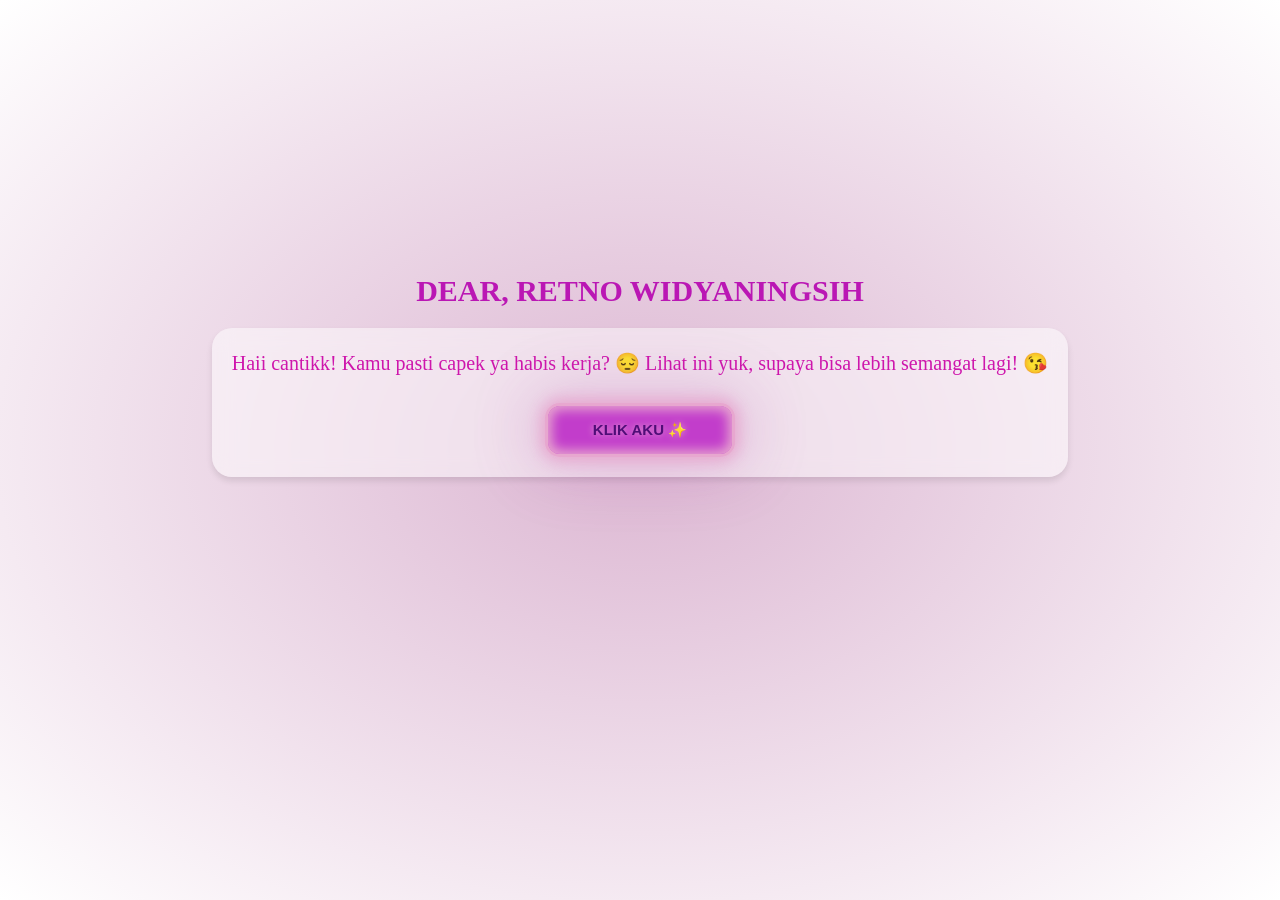
<file: index.html>
<!DOCTYPE html>
<html lang="en">
<head>
    <meta charset="UTF-8">
    <meta name="viewport" content="width=device-width, initial-scale=1.0">
    <title>For Ayanggg</title>
    <link rel="stylesheet" href="styles/public.css">
    <link href=<link rel="preconnect" href="https://fonts.googleapis.com">
    <link rel="preconnect" href="https://fonts.gstatic.com" crossorigin>
    <link href="https://fonts.googleapis.com/css2?family=Amaranth:ital,wght@0,400;0,700;1,400;1,700&display=swap" rel="stylesheet">
</head>
<body>
    <section class="welcome">
        <div class="container">
            <div class="container-title">
                <h1>DEAR, RETNO WIDYANINGSIH</h1>
                <div class="card-content">
                    <div class="content-text">
                        <p>Haii cantikk! Kamu pasti capek ya habis kerja? 😔
                        <br> 
                        Lihat ini yuk, supaya bisa lebih semangat lagi! 😘</br></p>
                    </div>
                    <button><a href="pages/start.html">KLIK AKU ✨</a></button>
                </div>
            </div>
        </div>
            
    </section>
    
    
</body>
</html>
</file>
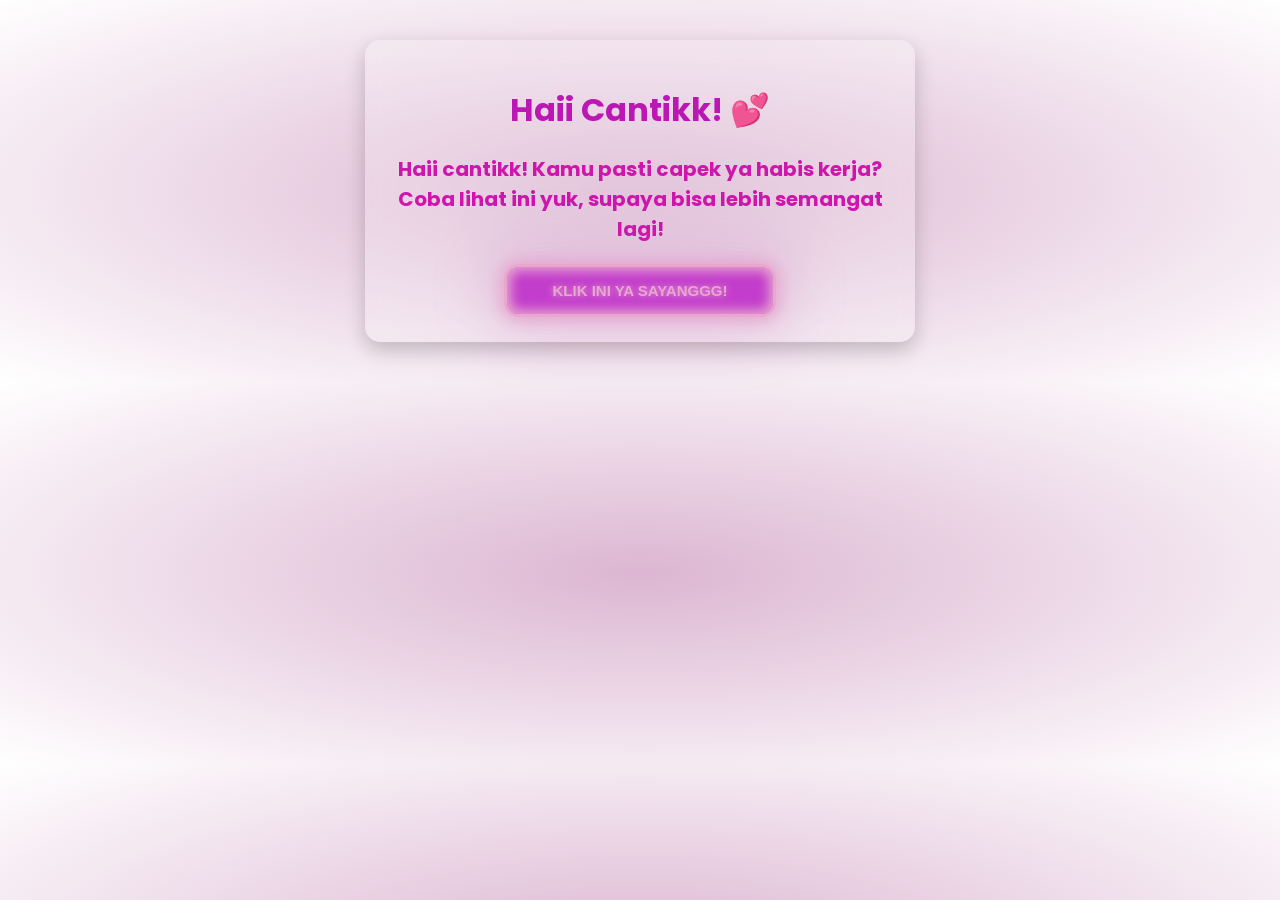
<file: pages/second.html>
<!DOCTYPE html>
<html lang="id">
<head>
  <meta charset="UTF-8">
  <meta name="viewport" content="width=device-width, initial-scale=1.0">
  <title>Semangat, Sayangku!</title>
  <link rel="stylesheet" href="https://fonts.googleapis.com/css2?family=Poppins:wght@400;600&display=swap">
  <style>
    /* Base Style */
    body {
      font-family: 'Poppins', sans-serif;
      margin: 0;
      padding: 20px;
      background: rgba(220, 182, 210, 1.0); 
      background: radial-gradient(at center, rgba(220, 182, 210, 1.0), rgba(255, 255, 255, 1.0));
      color: #fff;
      overflow-x: hidden;
    }
    h1, h2 {
      margin-bottom: 15px;
      color: #ba17b4;
    }
    p {
      font-size: 20px;
      font-weight: bold;
      transition: all 0.5s ease-in-out;
      color: #ce16ac;
    }
    button {
    --glow-color: rgb(231, 167, 207);
    --glow-spread-color: rgba(177, 84, 171, 0.226);
    --enhanced-glow-color: rgba(173, 90, 183, 0.817);
    --btn-color: rgb(194, 61, 203);
    border: .25em solid var(--glow-color);
    padding: 1em 3em;
    color: var(--glow-color);
    font-size: 15px;
    font-weight: bold;
    background-color: var(--btn-color);
    border-radius: 1em;
    outline: none;
    box-shadow: 0 0 1em .25em var(--glow-color),
           0 0 4em 1em var(--glow-spread-color),
           inset 0 0 .75em .25em var(--glow-color);
    text-shadow: 0 0 .5em var(--glow-color);
    position: relative;
    transition: all 0.3s;
    cursor: pointer;
    overflow: hidden;
   }

   .card-content a{
    text-decoration: none;
    color: #4f0d77;
   }
   
   button::after {
    pointer-events: none;
    content: "";
    position: absolute;
    top: 120%;
    left: 0;
    height: 100%;
    width: 100%;
    background-color: var(--glow-spread-color);
    filter: blur(2em);
    opacity: .7;
    transform: perspective(1.5em) rotateX(35deg) scale(1, .6);
   }
   
   button:hover {
    color: var(--btn-color);
    background-color: var(--glow-color);
    box-shadow: 0 0 1em .25em var(--glow-color),
           0 0 4em 2em var(--glow-spread-color),
           inset 0 0 .75em .25em var(--glow-color);
   }
   
   button:active {
    box-shadow: 0 0 0.6em .25em var(--glow-color),
           0 0 2.5em 2em var(--glow-spread-color),
           inset 0 0 .5em .25em var(--glow-color);
   }

    input[type="text"],
    input[type="password"] {
      padding: 10px;
      margin: 10px 0;
      border-radius: 5px;
      border: none;
      width: 80%;
      font-size: 16px;
    }
    /* Floating container effect */
    .container {
      background: rgba(255, 255, 255, 0.2);
      padding: 25px;
      border-radius: 15px;
      box-shadow: 0 8px 20px rgba(0,0,0,0.2);
      backdrop-filter: blur(10px);
      max-width: 500px;
      margin: 20px auto;
      animation: floating 3s infinite ease-in-out;
      text-align: center;
    }
    @keyframes floating {
      0% { transform: translateY(0); }
      50% { transform: translateY(-10px); }
      100% { transform: translateY(0); }
    }
    /* Halaman (page) */
    .page { display: none; }
    .active { display: block; }
    /* Animasi fade & zoom */
    .fade {
      opacity: 0;
      transform: scale(0.8);
    }
    /* Modal Style */
    .modal-overlay {
      position: fixed;
      top: 0; left: 0; right: 0; bottom: 0;
      background: rgba(0, 0, 0, 0.5);
      display: none;
      justify-content: center;
      align-items: center;
      z-index: 1000;
    }
    .modal {
      background: #fff;
      color: #333;
      padding: 20px;
      border-radius: 10px;
      text-align: center;
      max-width: 300px;
      box-shadow: 0 4px 10px rgba(0,0,0,0.3);
    }
    /* Kartu Musik (dari Uiverse.io) */
    .card {
      width: 190px;
      height: 254px;
      background: lightgrey;
      border-radius: 10px;
      position: relative;
      margin: 20px auto;
    }
    .card .one {
      width: 190px;
      height: 254px;
      z-index: 10;
      position: absolute;
      background: rgba(255, 255, 255, 0.55);
      box-shadow: 0 8px 32px 0 rgba(31,38,135,0.37);
      backdrop-filter: blur(8.5px);
      -webkit-backdrop-filter: blur(8.5px);
      border-radius: 10px;
      border: 1px solid rgba(255,255,255,0.18);
    }
    .card .one .title {
      width: 70px;
      border: 1px solid rgba(180,177,177,0.308);
      display: block;
      margin: 12px auto;
      text-align: center;
      font-size: 10px;
      border-radius: 12px;
      font-family: Roboto, sans-serif;
      color: rgba(102,100,100,0.911);
    }
    .card .one .music {
      width: 80px;
      height: 80px;
      background: rgba(216,212,212,0.726);
      margin: 30px auto;
      border-radius: 15px;
      display: flex;
      align-items: center;
      justify-content: center;
    }
    .card .one .name {
      width: 150px;
      height: 20px;
      font-size: 12px;
      font-weight: 500;
      font-family: Roboto, sans-serif;
      padding: 0 5px;
      margin: -22px auto;
      overflow: hidden;
      text-align: center;
      color: rgba(50,49,51,0.637);
    }
    .card .one .name1 {
      width: 120px;
      height: 20px;
      font-size: 9px;
      font-weight: 500;
      font-family: Roboto, sans-serif;
      padding: 0 5px;
      margin: 19px auto;
      overflow: hidden;
      text-align: center;
      color: rgba(50,49,51,0.637);
    }
    .card .one .bar {
      width: 100px;
      margin: -15px auto;
      display: flex;
      align-items: center;
      justify-content: space-between;
      padding: 0 5px;
      cursor: pointer;
    }
    .card .one .bar:last-child {
      margin: 35px auto;
      width: 100%;
      padding: 2px 23px;
    }
    
    /* Media Queries untuk iPhone X dan layar kecil */
    @media screen and (max-width: 400px) {
      body {
        padding: 10px;
      }
      .container {
        width: 95%;
        padding: 15px;
      }
      input[type="text"],
      input[type="password"] {
        width: 90%;
      }
      .card {
        width: 95%;
        height: auto;
      }
      .card .one {
        width: 100%;
        height: auto;
      }
      h1 {
        font-size: 24px;
      }
      h2 {
        font-size: 20px;
      }
      p, button {
        font-size: 16px;
      }
    }
  </style>
</head>
<body>
  <!-- Musik Latar -->
  <!-- <audio id="bgMusic" loop>
    <source src="#" type="audio/mpeg">
    Browser tidak mendukung.
  </audio> -->
  
  <!-- Modal Clue -->
  <div id="modalClue" class="modal-overlay">
    <div class="modal">
      <p>Username merupakan gabungan nama depanmu dan aku<br>Password merupakan tanggal kita lamaran</p>
      <button onclick="closeModal('modalClue')">Tutup</button>
    </div>
  </div>
  
  <!-- Modal Akun Terblokir -->
  <div id="modalBlocked" class="modal-overlay">
    <div class="modal">
      <p>Akses terblokir, kamu sudah salah 3 kali, kamu ga sayang aku ya? :(</p>
      <button onclick="closeModal('modalBlocked')">Oke</button>
    </div>
  </div>
  
  <!-- Semua halaman dikemas dalam satu wrapper -->
  <div id="pages">
    <!-- Halaman Utama (Home) -->
    <div id="page-home" class="page active container">
      <h1>Haii Cantikk! 💕</h1>
      <p id="pesan">
        Haii cantikk! Kamu pasti capek ya habis kerja?<br>
        Coba lihat ini yuk, supaya bisa lebih semangat lagi!
      </p>
      <!-- Menuju halaman login untuk mendapatkan semangat -->
      <button onclick="goToPage('page-login')">KLIK INI YA SAYANGGG!</button>
      <!-- <button onclick="playVoice()">Dengerin Pesan Aku</button> -->
    </div>
    
    <!-- Halaman Login -->
    <div id="page-login" class="page container">
      <h2>Login untuk Dapatkan Semangat</h2>
      <input type="text" id="username" placeholder="Username">
      <input type="password" id="password" placeholder="Password">
      <br>
      <button onclick="attemptLogin()">Login</button>
      <button id="btnClue" onclick="showModal('modalClue'); hideClueButton()">Clue</button>
      <br>
      <button onclick="goToPage('page-home')">Kembali ke Home</button>
    </div>
    
    <!-- Halaman "Kamu Itu Hebat!" -->
    <div id="page-hebat" class="page container">
      <h2>Kamu Itu Hebat!</h2>
      <p id="pesanHebat">Sayangggkuu jangan pernah nyerah ya? Kamu kuat dan kamu itu hebat!</p>
      <button onclick="tampilkanPesanHebat()">Tampilkan Pesan</button>
      <br>
      <button onclick="goToPage('page-kejutan')">Lanjut ke Kejutan Spesial Buat Kamu</button>
    </div>
    
    <!-- Halaman "Kejutan Spesial Buat Kamu" -->
    <div id="page-kejutan" class="page container">
      <h2>Pilih Yaaaa!</h2>
      <p>Yang mana hayooo</p>
      <button onclick="showSurprise('romantis')">1 Pesan Tersembunyi </button>
      <!-- <button onclick="showSurprise('lagu')">Klik untuk Putar Lagu Favorit Kita!</button> -->
      <button onclick="showSurprise('kenangan')">Pesan Lain</button>
      <br>
      <div id="surpriseDisplay" style="margin-top:20px; font-size:18px;"></div>
      <br>
      <button onclick="goToPage('page-nafas')">PENCET HIDUNG JAEMIN</button>
    </div>
    
    <!-- Halaman "Ambil Nafas, Sayang" -->
    <div id="page-nafas" class="page container">
      <h2>Ambil Nafas, Sayang</h2>
      <p>Tarik Nafas Bersama untuk rileks:</p>
      <div id="breathAnimation" style="margin:20px; font-size:24px;color:#ce16ac">Tarik... Buangg... Eeeaaaaa</div>
      <!-- <button onclick="playRelaxMusic()">Putar Musik Santai</button>
      <button onclick="playVoiceRelax()">Dengerin Pesan Suara dari Aku</button> -->
      <br>
      <button onclick="goToPage('page-janji')">Lanjut ke Janji Aku Buat Kamu</button>
    </div>
    
    <!-- Halaman "Janji Aku Buat Kamu" -->
    <div id="page-janji" class="page container">
      <h2>Janji Aku Buat Kamu</h2>
      <ul style="text-align:left; display:inline-block; font-size:18px;color:#ce16ac">
        <li>Aku janji selalu jadi orang pertama yang nyemangatin kamu!</li>
        <li>Aku janji bakal selalu ada buat dengerin curhatan kamu!</li>
        <li>Aku janji bakal selalu bikin kamu ketawa tiap hari!</li>
        <li>Aku janji sayang kamu, sekarang dan selamanya!</li>
      </ul>
      <br>
      <button onclick="goToPage('page-peluk')">Lanjut ke Peluk Virtual dari Aku</button>
    </div>
    
    <!-- Halaman "Peluk Virtual dari Aku" -->
    <div id="page-peluk" class="page container">
      <h2>Peluk Virtual dari Aku</h2>
      <p>Tekan tombol di bawah untuk peluk balik:</p>
      <button onclick="giveHug()">Klik untuk Peluk Balik!</button>
      <p id="hugMessage" style="margin-top:15px; font-size:20px;"></p>
      <br>
    <button onclick="window.location.href=('finish.html')">Selesai</button>
    </div>
    
    <!-- (Opsional) Halaman Kartu Musik -->
    <div id="page-musik" class="page container">
      <h2>Now Playing</h2>
      <div class="card">
        <div class="one">
          <span class="title">Music</span>
          <div class="music">
            <svg viewBox="0 0 16 16" class="note bi bi-music-note" fill="currentColor" height="18" width="18" xmlns="http://www.w3.org/2000/svg">
              <path d="M9 13c0 1.105-1.12 2-2.5 2S4 14.105 4 13s1.12-2 2.5-2 2.5.895 2.5 2z"></path>
              <path d="M9 3v10H8V3h1z" fill-rule="evenodd"></path>
              <path d="M8 2.82a1 1 0 0 1 .804-.98l3-.6A1 1 0 0 1 13 2.22V4L8 5V2.82z"></path>
            </svg>
          </div>
          <span class="name">One piece first ending</span>
          <span class="name1">Desconhecido</span>
          <div class="bar">
            <svg viewBox="0 0 16 16" class="color bi bi-fast-forward-fill" fill="currentColor" height="16" width="16" xmlns="http://www.w3.org/2000/svg">
              <path d="M7.596 7.304a.802.802 0 0 1 0 1.392l-6.363 3.692C.713 12.69 0 12.345 0 11.692V4.308c0-.653.713-.998 1.233-.696l6.363 3.692Z"></path>
              <path d="M15.596 7.304a.802.802 0 0 1 0 1.392l-6.363 3.692C8.713 12.69 8 12.345 8 11.692V4.308c0-.653.713-.998 1.233-.696l6.363 3.692Z"></path>
            </svg>
            <svg viewBox="0 0 16 16" class="color bi bi-caret-right-fill" fill="currentColor" height="18" width="18" xmlns="http://www.w3.org/2000/svg">
              <path d="m12.14 8.753-5.482 4.796c-.646.566-1.658.106-1.658-.753V3.204a1 1 0 0 1 1.659-.753l5.48 4.796a1 1 0 0 1 0 1.506z"></path>
            </svg>
            <svg viewBox="0 0 16 16" class="color bi bi-fast-forward-fill" fill="currentColor" height="16" width="16" xmlns="http://www.w3.org/2000/svg">
              <path d="M7.596 7.304a.802.802 0 0 1 0 1.392l-6.363 3.692C.713 12.69 0 12.345 0 11.692V4.308c0-.653.713-.998 1.233-.696l6.363 3.692Z"></path>
              <path d="M15.596 7.304a.802.802 0 0 1 0 1.392l-6.363 3.692C8.713 12.69 8 12.345 8 11.692V4.308c0-.653.713-.998 1.233-.696l6.363 3.692Z"></path>
            </svg>
          </div>
          <div class="bar">
            <svg viewBox="0 0 16 16" class="color1 bi bi-shuffle" fill="currentColor" height="14" width="14" xmlns="http://www.w3.org/2000/svg">
              <path d="M0 3.5A.5.5 0 0 1 .5 3H1c2.202 0 3.827 1.24 4.874 2.418.49.552.865 1.102 1.126 1.532.26-.43.636-.98 1.126-1.532C9.173 4.24 10.798 3 13 3v1c-1.798 0-3.173 1.01-4.126 2.082A9.624 9.624 0 0 0 7.556 8a9.624 9.624 0 0 0 1.317 1.918C9.828 10.99 11.204 12 13 12v1c-2.202 0-3.827-1.24-4.874-2.418A10.595 10.595 0 0 1 7 9.05c-.26.43-.636.98-1.126 1.532C4.827 11.76 3.202 13 1 13H.5a.5.5 0 0 1 0-1H1c1.798 0 3.173-1.01 4.126-2.082A9.624 9.624 0 0 0 6.444 8a9.624 9.624 0 0 0-1.317-1.918C4.172 5.01 2.796 4 1 4H.5a.5.5 0 0 1-.5-.5z" fill-rule="evenodd"></path>
            </svg>
            <svg viewBox="0 0 16 16" class="color1 bi bi-music-note-list" fill="currentColor" height="14" width="14" xmlns="http://www.w3.org/2000/svg">
              <path d="M12 13c0 1.105-1.12 2-2.5 2S7 14.105 7 13s1.12-2 2.5-2 2.5.895 2.5 2z"></path>
              <path d="M12 3v10h-1V3h1z" fill-rule="evenodd"></path>
              <path d="M11 2.82a1 1 0 0 1 .804-.98l3-.6A1 1 0 0 1 16 2.22V4l-5 1V2.82z"></path>
              <path d="M0 11.5a.5.5 0 0 1 .5-.5H4a.5.5 0 0 1 0 1H.5a.5.5 0 0 1-.5-.5zm0-4A.5.5 0 0 1 .5 7H8a.5.5 0 0 1 0 1H.5a.5.5 0 0 1-.5-.5zm0-4A.5.5 0 0 1 .5 3H8a.5.5 0 0 1 0 1H.5a.5.5 0 0 1-.5-.5z" fill-rule="evenodd"></path>
            </svg>
            <svg viewBox="0 0 16 16" class="color1 bi bi-suit-heart" fill="currentColor" height="14" width="14" xmlns="http://www.w3.org/2000/svg">
              <path d="m8 6.236-.894-1.789c-.222-.443-.607-1.08-1.152-1.595C5.418 2.345 4.776 2 4 2 2.324 2 1 3.326 1 4.92c0 1.211.554 2.066 1.868 3.37.337.334.721.695 1.146 1.093C5.122 10.423 6.5 11.717 8 13.447c1.5-1.73 2.878-3.024 3.986-4.064.425-.398.81-.76 1.146-1.093C14.446 6.986 15 6.131 15 4.92 15 3.326 13.676 2 12 2c-.777 0-1.418.345-1.954.852-.545.515-.93 1.152-1.152 1.595L8 6.236zm.392 8.292a.513.513 0 0 1-.784 0c-1.601-1.902-3.05-3.262-4.243-4.381C1.3 8.208 0 6.989 0 4.92 0 2.755 1.79 1 4 1c1.6 0 2.719 1.05 3.404 2.008.26.365.458.716.596.992a7.55 7.55 0 0 1 .596-.992C9.281 2.049 10.4 1 12 1c2.21 0 4 1.755 4 3.92 0 2.069-1.3 3.288-3.365 5.227-1.193 1.12-2.642 2.48-4.243 4.38z"></path>
            </svg>
            <svg viewBox="0 0 16 16" class="color1 bi bi-arrow-right" fill="currentColor" height="14" width="14" xmlns="http://www.w3.org/2000/svg">
              <path d="M1 8a.5.5 0 0 1 .5-.5h11.793l-3.147-3.146a.5.5 0 0 1 .708-.708l4 4a.5.5 0 0 1 0 .708l-4 4a.5.5 0 0 1-.708-.708L13.293 8.5H1.5A.5.5 0 0 1 1 8z" fill-rule="evenodd"></path>
            </svg>
          </div>
        </div>
        <div class="two"></div>
        <div class="three"></div>
      </div>
    </div>
  </div>
  
  <!-- JavaScript Navigasi & Interaksi -->
  <script>
    // Navigasi antar halaman
    function goToPage(pageId) {
      const pages = document.querySelectorAll('.page');
      pages.forEach(page => page.classList.remove('active'));
      document.getElementById(pageId).classList.add('active');
      window.scrollTo(0,0);
    }
    
    // Halaman "Kamu Itu Hebat!" - tampilkan pesan secara random
    const pesanHebatArray = [
      "Aku tahu kerjaan hari ini mungkin bikin capek, tapi kamu tuh keren banget! Aku bangga sama kamu! 😘",
      "Kalau kamu butuh istirahat, tarik napas dalam dulu yaa… Inhale… exhale… katakan oyeahhhhhhhhh!!! Udah? Nah, sekarang jangan lupa senyum! 😄",
      "Nggak ada yang lebih hebat dari cewek secantik dan sekuat kamu! Ayo semangat lagi! 💪💖"
    ];
    function tampilkanPesanHebat() {
      const pesanHebatEl = document.getElementById('pesanHebat');
      const randomMsg = pesanHebatArray[Math.floor(Math.random() * pesanHebatArray.length)];
      pesanHebatEl.innerText = randomMsg;
    }
    
    // Fungsionalitas pada halaman "Kejutan Spesial Buat Kamu"
    function showSurprise(type) {
        const display = document.getElementById('surpriseDisplay');
        display.style.color = '#ce16ac'; // Match the color used in the document's p elements
        if (type === 'romantis') {
            display.innerText = "Inget nggak pas kita nongkrong di Teman Santai pertama kali? Aku masih inget betapa cantiknyaaaaaa kamu waktu itu. 😍";
        } else if (type === 'lagu') {
            display.innerText = "Putar lagu favorit kita ya... (lagu mulai diputar)";
            // Bisa diintegrasikan pemutaran lagu khusus
        } else if (type === 'kenangan') {
            display.innerText = "Semuanya kalau dilakuin bareng kamu itu rasanya spesiallll bangettttt, semuanya bakal selalu jadi kenangan yang indahhhhh. Peyukk dulu siniii 🤗";
        }
      
    }
    
    // Fungsionalitas halaman "Ambil Nafas, Sayang"
    // function playRelaxMusic() {
    //   const relaxAudio = new Audio('https://www.bensound.com/bensound-music/bensound-slowmotion.mp3');
    //   relaxAudio.play();
    // }
    function playVoiceRelax() {
      alert("Hai sayang, istirahat sebentar ya. Ingat, aku selalu ada buat kamu. Love you!");
    }
    
    // Fungsionalitas halaman "Dengerin Pesan Aku" di Home
    // function playVoice() {
    //   alert("Hai cantikk, dengar pesan ini: Kamu luar biasa dan aku selalu sayang kamu!");
    
    
    // Halaman "Peluk Virtual dari Aku"
    function giveHug() {
      document.getElementById('hugMessage').innerText = "Awww, peluk balik buat kamu! Udah lebih baik kan sekarang? 😘";
    }
    
    // === LOGIN LOGIC ===
    const validUsername = "retnohimawan";
    const validPassword = "05032024";
    let loginAttempts = 0;
    
    function attemptLogin() {
      const inputUsername = document.getElementById("username").value.trim();
      const inputPassword = document.getElementById("password").value.trim();
      
      if (inputUsername === validUsername && inputPassword === validPassword) {
        // Reset hitungan dan lanjutkan
        loginAttempts = 0;
        alert("Login berhasil! Selamat, sayangku!");
        goToPage('page-hebat');
      } else {
        loginAttempts++;
        if (loginAttempts >= 3) {
          showModal('modalBlocked');
        } else {
          alert("Username atau password salah. Silakan coba lagi.");
        }
      }
    }
    
    // Modal functions
    function showModal(modalId) {
      document.getElementById(modalId).style.display = "flex";
    }
    
    function closeModal(modalId) {
      document.getElementById(modalId).style.display = "none";
    }
    
    // Hilangkan tombol clue setelah diklik
    function hideClueButton() {
      document.getElementById("btnClue").style.display = "none";
    }
    
    // Mulai memainkan musik latar pada klik tombol Home (jika belum dimainkan)
    document.querySelector('#page-home button').addEventListener('click', function() {
      document.getElementById("bgMusic").play();
    });
  </script>
</body>
</html>
</file>
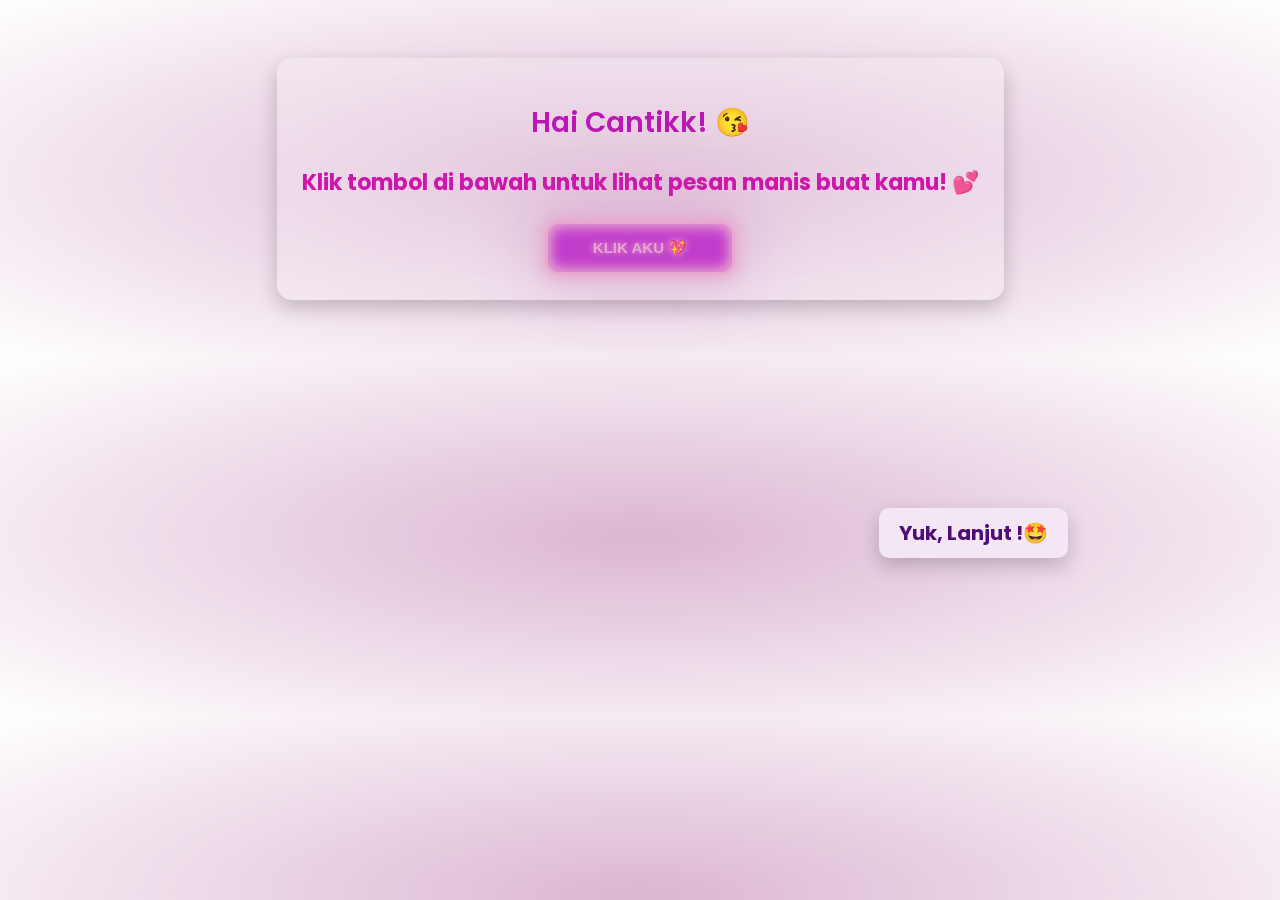
<file: pages/start.html>
<!DOCTYPE html>
<html lang="id">
<head>
    <meta charset="UTF-8">
    <meta name="viewport" content="width=device-width, initial-scale=1.0">
    <title>Pesan Manis untuk Kamu 💖</title>
    <style>
        @import url('https://fonts.googleapis.com/css2?family=Poppins:wght@400;600&display=swap');

        body {
            font-family: 'Poppins', sans-serif;
            text-align: center;
            background: rgba(220, 182, 210, 1.0);
            background: radial-gradient(at center, rgba(220, 182, 210, 1.0), rgba(255, 255, 255, 1.0));
            color: #fff;
            background-size: cover;
            padding: 50px;
            overflow: hidden;
            position: relative;
        }

        .container {
            background: rgba(255, 255, 255, 0.2);
            padding: 25px;
            border-radius: 15px;
            box-shadow: 0 8px 20px rgba(0, 0, 0, 0.2);
            display: inline-block;
            backdrop-filter: blur(10px);
            transition: transform 0.3s ease-in-out;
            animation: floating 3s infinite ease-in-out;
        }

        @keyframes floating {
            0% { transform: translateY(0px); }
            50% { transform: translateY(-10px); }
            100% { transform: translateY(0px); }
        }

        h1 {
            font-size: 28px;
            font-weight: 600;
            color:  #ba17b4;
        }

        p {
            font-size: 22px;
            font-weight: bold;
            opacity: 1;
            color: #ce16ac;
            transition: all 0.5s ease-in-out;
        }

        .fade {
            opacity: 0;
            transform: scale(0.8);
        }

        button {
    --glow-color: rgb(231, 167, 207);
    --glow-spread-color: rgba(177, 84, 171, 0.226);
    --enhanced-glow-color: rgba(173, 90, 183, 0.817);
    --btn-color: rgb(194, 61, 203);
    border: .25em solid var(--glow-color);
    padding: 1em 3em;
    color: var(--glow-color);
    font-size: 15px;
    font-weight: bold;
    background-color: var(--btn-color);
    border-radius: 1em;
    outline: none;
    box-shadow: 0 0 1em .25em var(--glow-color),
           0 0 4em 1em var(--glow-spread-color),
           inset 0 0 .75em .25em var(--glow-color);
    text-shadow: 0 0 .5em var(--glow-color);
    position: relative;
    transition: all 0.3s;
    cursor: pointer;
    overflow: hidden;
   }

   .card-content a{
    text-decoration: none;
    color: #4f0d77;
   }
   
   button::after {
    pointer-events: none;
    content: "";
    position: absolute;
    top: 120%;
    left: 0;
    height: 100%;
    width: 100%;
    background-color: var(--glow-spread-color);
    filter: blur(2em);
    opacity: .7;
    transform: perspective(1.5em) rotateX(35deg) scale(1, .6);
   }
   
   button:hover {
    color: var(--btn-color);
    background-color: var(--glow-color);
    box-shadow: 0 0 1em .25em var(--glow-color),
           0 0 4em 2em var(--glow-spread-color),
           inset 0 0 .75em .25em var(--glow-color);
   }
   
   button:active {
    box-shadow: 0 0 0.6em .25em var(--glow-color),
           0 0 2.5em 2em var(--glow-spread-color),
           inset 0 0 .5em .25em var(--glow-color);
   }


   .next{
    text-decoration: none;
    color: #4f0d77;
    font-size: 20px;
    font-weight: bold;
    background-color: #f3e7f5;
    padding: 10px 20px;
    border-radius: 10px;
    box-shadow: 0 8px 20px rgba(0, 0, 0, 0.2);
    transition: all 0.3s ease-in-out;
    position: absolute;
    top: 500px;
    right: 204px;
   }

   .next:hover {
    transform: translateY(-5px);
    box-shadow: 0 12px 30px rgba(0, 0, 0, 0.3);
   }



        /* Animasi Partikel Hati */
        .heart {
            position: absolute;
            color: #ff4d6d;
            font-size: 20px;
            animation: floatUp 3s linear infinite;
            opacity: 0;
        }

        @keyframes floatUp {
            0% {
                transform: translateY(0) scale(1);
                opacity: 1;
            }
            100% {
                transform: translateY(-200px) scale(0.5);
                opacity: 0;
            }
        }
    </style>
</head>
<body>

    <div class="container">
        <h1>Hai Cantikk! 😘</h1>
        <p id="pesan">Klik tombol di bawah untuk lihat pesan manis buat kamu! 💕</p>
        <button onclick="ubahPesan()">KLIK AKU 💖</button>
    </div>

    <a class="next" href="/pages/second.html">Yuk, Lanjut !🤩</a>

    <!-- <audio id="bgMusic" loop>
        <source src="#" type="audio/mpeg">
    </audio> -->

    <script>
        const pesanArray = [
            "Aku tahu kamu lelah, tapi aku selalu di sini buat nyemangatin kamu sayanggkuu! 😘",
            "Kamu itu hebat banget! Jangan pernah ragu sama dirimu sendiri ya sayanggg! 💪💖",
            "Senyum dulu yaa... Aku seneng banget lihat kamu bahagia! 😍",
            "Kalau capek, istirahat sebentar ya cantinyaa akuu! Aku selalu bangga sama kamu! 💕",
            "Inget yaa, Aku sayang kamu banget! Nggak akan pernah berubah! 😘",
            "Kalau dunia terasa berat, inget ada aku yaa sayangg yang siap dengerin kamu kapan pun! 🤗",
            "Jangan biarin lelah ngalahin kamu ya sayanggkuu! Kamu lebih kuat dari yang kamu kira! 💪💕"
        ];

        function ubahPesan() {
            const pesanElement = document.getElementById("pesan");
            pesanElement.classList.add("fade");

            setTimeout(() => {
                const pesanBaru = pesanArray[Math.floor(Math.random() * pesanArray.length)];
                pesanElement.innerText = pesanBaru;
                pesanElement.classList.remove("fade");
            }, 500);

            konfetiCinta();
        }

        // Musik otomatis main saat klik pertama
        document.querySelector("button").addEventListener("click", function() {
            document.getElementById("bgMusic").play();
        });

        function konfetiCinta() {
            for (let i = 0; i < 10; i++) {
                let heart = document.createElement("div");
                heart.innerHTML = "❤️💕💖💗";
                heart.classList.add("heart");

                let xPos = Math.random() * window.innerWidth;
                let yPos = Math.random() * window.innerHeight;

                heart.style.left = `${xPos}px`;
                heart.style.top = `${yPos + 100}px`;
                heart.style.fontSize = `${Math.random() * 30 + 10}px`;

                document.body.appendChild(heart);

                setTimeout(() => {
                    heart.remove();
                }, 3000);
            }
        }
    </script>

</body>
</html>
</file>
<file: styles/public.css>
*{
    margin: 0;
    padding: 0;
    box-sizing: border-box;
}

body {
    background-size: cover;
    background: rgba(220, 182, 210, 1.0);
    background: radial-gradient(at center, rgba(220, 182, 210, 1.0), rgba(255, 255, 255, 1.0));
    height: 100vh;
    display: flex;
    flex-direction: column;
    justify-content: center;
    align-items: center;
    font-family: 'Amaranth';
    }

.welcome{
    text-align: center;
    font-size: 40px;
    margin-top: 100px;
    margin-bottom: 50px;
}

.container{
    width: 100%;
    max-width: 1200px;
    margin: 0 auto;
    padding: 0 20px;
    gap: 50px;
    display: grid;
    grid-template-columns: repeat(auto-fit, minmax(300px, 1fr));
    grid-auto-rows: 1fr;
    grid-auto-flow: dense;
    justify-content: center;
    align-items: center;
    margin-bottom: 100px;
    background-color: radial-gradient(circle, rgba(215, 175, 31, 0.5) 0%, rgba(223, 207, 31, 0.5) 100%);
}

.container-title{
    text-align: center;
    margin-bottom: 50px;
    font-family: inherit;
}

.container-title h1{
    font-size: 30px;
    align-items: center;
    justify-content: center;
    margin-bottom: 20px;
    color: #ba17b4;
    font-family: 'Poppins';
}
.card-content{
    display: flex;
    flex-direction: column;
    justify-content: center;
    align-items: center;
    gap: 25px;
    border-radius: 20px;
    padding: 20px;
    margin-bottom: 50px;
    backdrop-filter: blur(10px);
    background-color: rgba(255, 255, 255, 0.5);
    box-shadow: 0 4px 6px rgba(0, 0, 0, 0.1);
    transition: all 0.3s ease-in-out;
}

.card-content:hover{
    transform: scale(1.05);
    box-shadow: 0 4px 6px rgba(0, 0, 0, 0.2);
}

.card-content p {
    font-size: 20px;
    color: #ce16ac;
    font-weight: 500;
    line-height: 1.5;
    text-align: center;
    font-family: 'Poppins';
}

.card-content br{
    display: none;
}

/* From Uiverse.io by cssbuttons-io */ 
button {
    --glow-color: rgb(231, 167, 207);
    --glow-spread-color: rgba(177, 84, 171, 0.226);
    --enhanced-glow-color: rgba(173, 90, 183, 0.817);
    --btn-color: rgb(194, 61, 203);
    border: .25em solid var(--glow-color);
    padding: 1em 3em;
    color: var(--glow-color);
    font-size: 15px;
    font-weight: bold;
    background-color: var(--btn-color);
    border-radius: 1em;
    outline: none;
    box-shadow: 0 0 1em .25em var(--glow-color),
           0 0 4em 1em var(--glow-spread-color),
           inset 0 0 .75em .25em var(--glow-color);
    text-shadow: 0 0 .5em var(--glow-color);
    position: relative;
    transition: all 0.3s;
    cursor: pointer;
    overflow: hidden;
   }

   .card-content a{
    text-decoration: none;
    color: #4f0d77;
   }
   
   button::after {
    pointer-events: none;
    content: "";
    position: absolute;
    top: 120%;
    left: 0;
    height: 100%;
    width: 100%;
    background-color: var(--glow-spread-color);
    filter: blur(2em);
    opacity: .7;
    transform: perspective(1.5em) rotateX(35deg) scale(1, .6);
   }
   
   button:hover {
    color: var(--btn-color);
    background-color: var(--glow-color);
    box-shadow: 0 0 1em .25em var(--glow-color),
           0 0 4em 2em var(--glow-spread-color),
           inset 0 0 .75em .25em var(--glow-color);
   }
   
   button:active {
    box-shadow: 0 0 0.6em .25em var(--glow-color),
           0 0 2.5em 2em var(--glow-spread-color),
           inset 0 0 .5em .25em var(--glow-color);
   }
</file>
